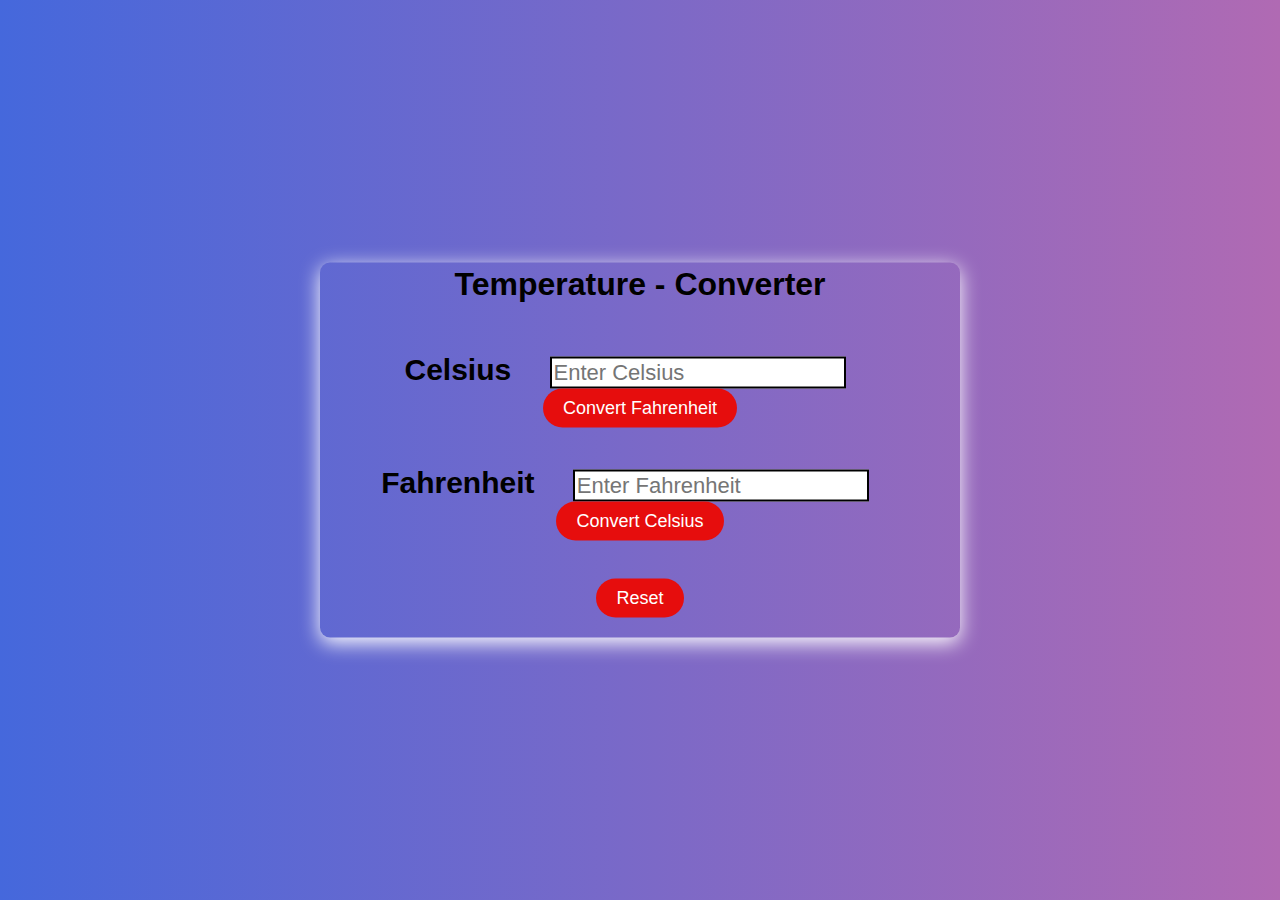
<file: Task-3-Temperature-Converter/index.html>
<!DOCTYPE html>
<html lang="en">
<head>
    <meta charset="UTF-8">
    <meta http-equiv="X-UA-Compatible" content="IE=edge">
    <meta name="viewport" content="width=device-width, initial-scale=1.0">
    <title>Temperature Converter</title>

    <!--  Links  -->
    <link rel="stylesheet" href="style.css">

</head>
<body>
 
    <div class="container">
        <h2 class="text">Temperature - Converter</h2>
        <label for="celsius">Celsius </label>
        <input  id="celsius" type="text" placeholder="Enter Celsius">
        <button class="btn" onclick="convertFahrenheit()">Convert Fahrenheit</button>
        <br/><br/>
        <label for="fahrenheit">Fahrenheit </label>
        <input id="fahrenheit" type="text" placeholder="Enter Fahrenheit">
        <button class="btn" onclick="convertCelsius()">Convert Celsius</button>
        <br/><br/>
        <button onclick="reset()" class="btn">Reset</button>

    </div>
    
    <script src="script.js"></script>
</body>
</html>
</file>
<file: Task-3-Temperature-Converter/style.css>
body{
   background-image: linear-gradient(to right,#4568dc , #b06ab3);
}

.container {
    text-align: center;
    left: 50%;
    top: 50%;
    width: 50%;
    transform: translate(-50% , -50%);
    position:absolute;
    box-shadow: 0 5px 20px white;
    border-radius: 10px;
}

input {
    font-size: 22px;
    margin-right: 30px;
    border: 2px solid black;
}

label {
    font-size: 30px;
    margin-right: 30px;
    font-family:'Arial';
    font-weight: 600;
}

.btn
{
    margin-bottom: 20px;
    font-size: 16px;
    font-weight: 500;
    padding: 9px 20px;
    color: white;
    border-radius: 40px;
    background:#e60d0d;
    border: none;
    text-align: center;
    font-size: 18px;
}

.btn:hover {
    transition: 0.3s ease-in-out;
    transform: scale(1.02);
}

.text {
    font-size: 32px;
    text-align: center;
    font-family: 'Arial';
    margin-top:3px ;
    margin-bottom :50px;
}
</file>
